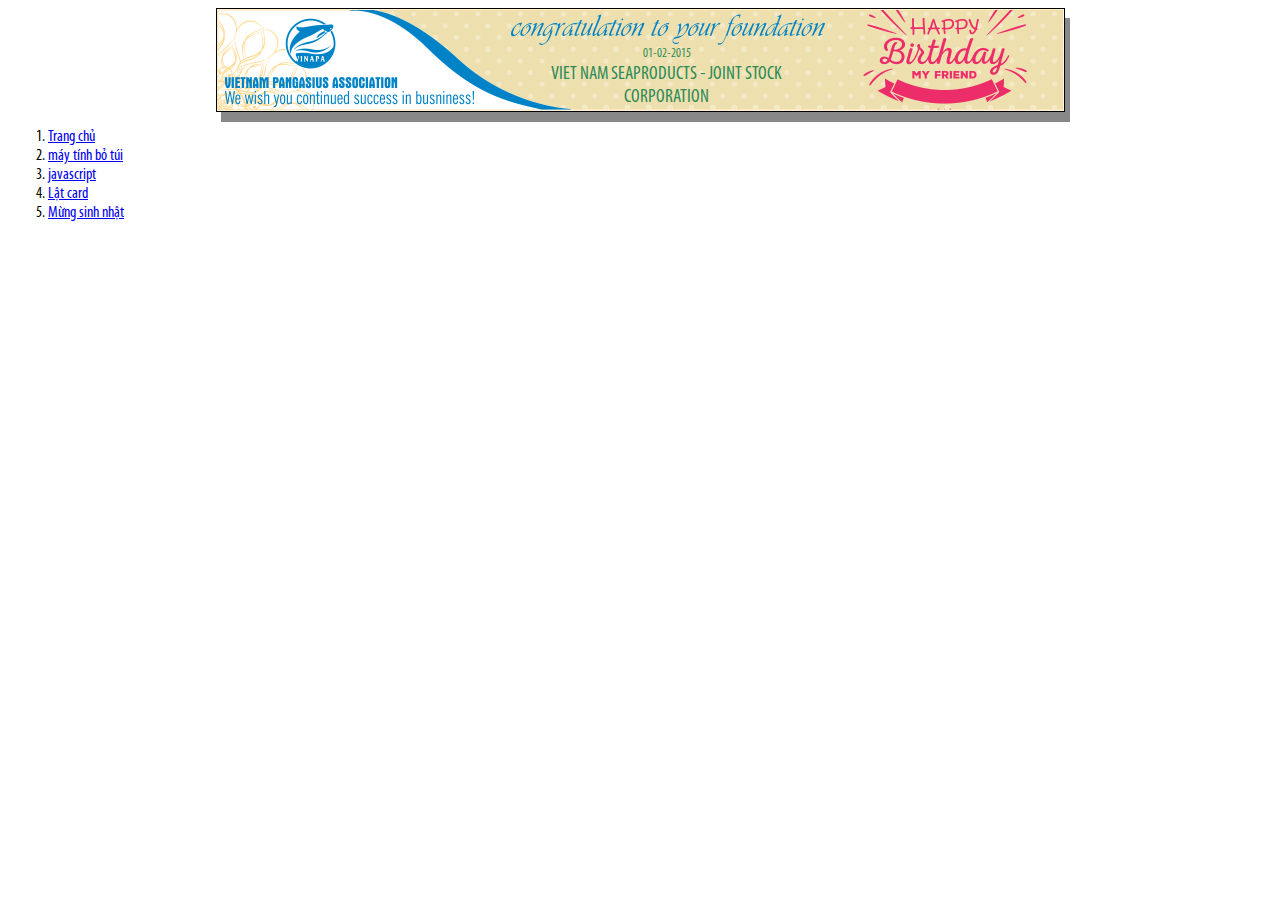
<file: birdthday/index.html>
<!DOCTYPE html>
<html>
<head>
<title>Happy Birthday</title>
<meta http-equiv="Content-Type" content="text/html;charset=utf-8" />
<meta name="viewport" content="width=device-width, initial-scale=1">
<link rel="stylesheet" href="">

<style>
    @font-face {
        font-family: WEBFONT;
        src: url(font/MYRIADPRO-COND.woff);
    }

    body {
        /* font-family: 'Cambria', Helvetica, Verdana;*/
        font-family: WEBFONT; 
    }



    .mySlides {
        background-image: url("banner_sinhnhat.png");
        height: 102px;
        width: 847px;
        text-align: center;
        /*color: #0082C6;*/
        color: blue;
        /*hong*/
        border: 1px solid black;
        box-shadow: 5px 10px #888888;
		margin: 0 auto;
    }

    #slide1{
        color: red;
    }

    .mySlides_area {
        width: 310px;
        height: 60px;
        padding-top: 35px;
        padding-left: 295px;
    }

    .mySlides_name {
        /*font-size: 1rem;*/
        font-size: 1.2rem;
        /*font-weight: 700;*/
    }

    .mySlides_date {
        font-size: 0.8rem;
        /*
    float: right;
    padding-top:40px;
    */
    }
</style>
</head>

<body>
    <div id="demo"></div>

    <script>

    var cars = ["Trần phú", "Nguyễn Thịnh", "Phan Nghi"];
    
    cars.push("giatri1");
    // cars.push("giatri2");
    // cars.push("giatri3");
    //document.getElementById("demo").innerHTML = cars[2];
    for (let index = 0; index < cars.length; index++) {
        //const element = array[index];
        console.log(cars[index]);
        
    }
    </script>


    <div class="mySlides" id="slide1" style="color:seagreen;">
        <div class="mySlides_area">
            <span class="mySlides_date">01-02-2015</span></br>
            <span class="mySlides_name">VIET NAM SEAPRODUCTS - JOINT STOCK CORPORATION</span>
        </div>
    </div>
    <div class="mySlides">
        <div class="mySlides_area"><span class="mySlides_date">01-02-1998</span></br><span class="mySlides_name">BUREAU
                VERITAS VIET NAM</span></div>
    </div>
    <div class="mySlides">
        <div class="mySlides_area"><span class="mySlides_date">01-02-1996</span></br><span class="mySlides_name">AN
                GIANG AGRICULTURE AND FOODS IMPORT - EXPORT COMPANY</span></div>
    </div>


    <ol>
        <li>
            <a href="/">Trang chủ</a>
        </li>
        <li>
            <a href="/cal">máy tính bỏ túi</a>
        </li>
        <li>
            <a href="/javascript/">javascript</a>
        </li>
        <li>
            <a href="/flip-card/">Lật card</a>
        </li>
        <li>
        <a href="/birdthday/">Mừng sinh nhật</a>
        </li>
        
    </ol>


    <script>
        var slideIndex = 0;
        carousel();

        function carousel() {
            var i;
            var x = document.getElementsByClassName("mySlides");

            for (i = 0; i < x.length; i++) {
                x[i].style.display = "none";
            }

            slideIndex++;
            if (slideIndex > x.length) { slideIndex = 1 }
            x[slideIndex - 1].style.display = "block";
            setTimeout(carousel, 2000);
        }
    </script>

</body>

</html>
</file>
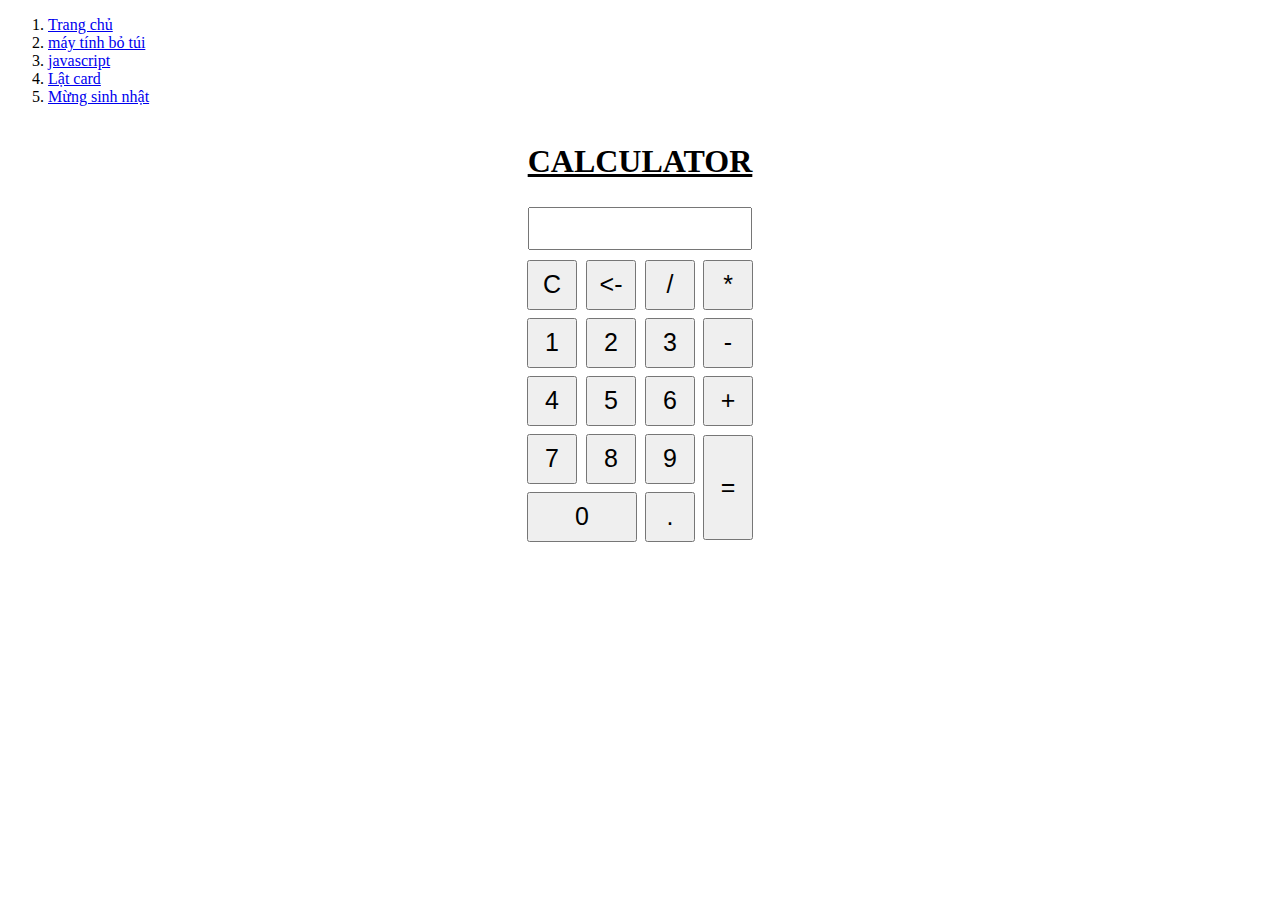
<file: cal/index.html>
<!DOCTYPE html>
<html lang="en">
<head>
    <meta charset="UTF-8">
    <meta name="viewport" content="width=device-width, initial-scale=1.0">
    <link rel="stylesheet" href="style.css">
    <title>Calculator | Version 2</title>
</head>

<body>
    <ol>
        <li>
            <a href="/">Trang chủ</a>
        </li>
        <li>
            <a href="/cal">máy tính bỏ túi</a>
        </li>
        <li>
            <a href="/javascript/">javascript</a>
        </li>
        <li>
            <a href="/flip-card/">Lật card</a>
        </li>
        <li>
        <a href="/birdthday/">Mừng sinh nhật</a>
        </li>
        
    </ol>
    <div class="container">
        <div class="title">
            <h1>Calculator</h1>
        </div>

        <div class="result">
            <input id="result" type="text">
        </div>

        <div class="calculator">
            <table>
                <tr>
                    <td><input class="btn" type="button" value="C" onclick="reset()"></td>
                    <td><input class="btn" type="button" value="<-" onclick="back()"></td>
                    <td><input class="btn" type="button" value="/" onclick="insert('/')"></td>
                    <td><input class="btn" type="button" value="*" onclick="insert('*')"></td>
                </tr>
                <tr>
                    <td><input class="btn" type="button" value="1" onclick="insert(1)"></td>
                    <td><input class="btn" type="button" value="2" onclick="insert(2)"></td>
                    <td><input class="btn" type="button" value="3" onclick="insert(3)"></td>
                    <td><input class="btn" type="button" value="-" onclick="insert('-')"></td>
                </tr>
                <tr>
                    <td><input class="btn" type="button" value="4" onclick="insert(4)"></td>
                    <td><input class="btn" type="button" value="5" onclick="insert(5)"></td>
                    <td><input class="btn" type="button" value="6" onclick="insert(6)"></td>
                    <td><input class="btn" type="button" value="+" onclick="insert('+')"></td>
                </tr>
                <tr>
                    <td><input class="btn" type="button" value="7" onclick="insert(7)"></td>
                    <td><input class="btn" type="button" value="8" onclick="insert(8)"></td>
                    <td><input class="btn" type="button" value="9" onclick="insert(9)"></td>
                    <td rowspan="2"><input class="btn" type="button" value="=" style="height:105px" onclick="equal()"></td>
                </tr>
                <tr>
                    <td colspan="2"><input class="btn" type="button" style="width:110px" value="0" onclick="insert(0)"></td>
                    <td><input class="btn" type="button" value="." onclick="insert('.')"></td>
                </tr>
            </table>
        </div>
    </div>

    <script src="script.js"></script>
</body>
</html>
</file>
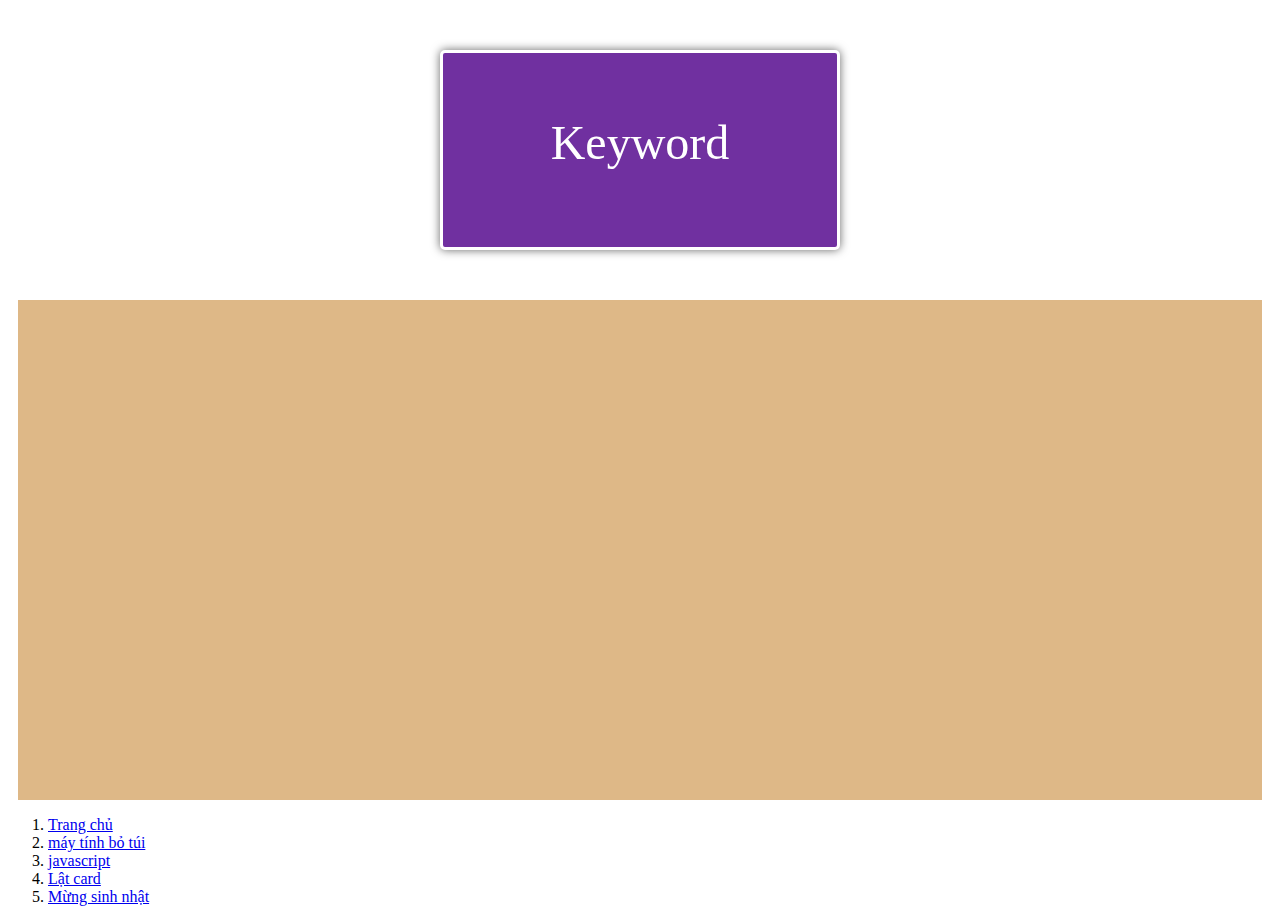
<file: flip-card/index.html>
<!DOCTYPE html>
<html lang="en">

<head>
    <style>
        .space{
            height: 500px;
            background: burlywood;
            /* padding: 10px; */
            margin: 10px;
            /* margin-bottom: 10px; */
            /* margin: 0 0 10px 0; */
        }

        .flipCard {
            -webkit-perspective: 800;
            -ms-perspective: 800;
            -moz-perspective: 800;
            -o-perspective: 800;
            width: 400px;
            height: 200px;
            /* position: relative; */
            margin: 50px auto;
        }

        .flipCard .card.flipped {
            transform: rotatey(-180deg);
            -ms-transform: rotatey(-180deg);
            /* IE 9 */
            -moz-transform: rotatey(-180deg);
            /* Firefox */
            -webkit-transform: rotatey(-180deg);
            /* Safari and Chrome */
            -o-transform: rotatey(-180deg);
            /* Opera */
        }

        .flipCard .card {
            width: 100%;
            height: 100%;
            -webkit-transform-style: preserve-3d;
            -webkit-transition: 0.5s;
            -moz-transform-style: preserve-3d;
            -moz-transition: 0.5s;
            -ms-transform-style: preserve-3d;
            -ms-transition: 0.5s;
            -o-transform-style: preserve-3d;
            -o-transition: 0.5s;
            transform-style: preserve-3d;
            transition: 0.5s;
        }

        .flipCard .card .side {
            width: 100%;
            height: 100%;
            padding: 10px;
            cursor: pointer;
            position: absolute;
            box-sizing: border-box;
            z-index: 2;
            backface-visibility: hidden;
            /* W3C */
            -webkit-backface-visibility: hidden;
            /* Safari & Chrome */
            -moz-backface-visibility: hidden;
            /* Firefox */
            -ms-backface-visibility: hidden;
            /* Internet Explorer */
            -o-backface-visibility: hidden;
            /* Opera */
            box-shadow: 0 0 10px rgba(0, 0, 0, 0.6);
            overflow: auto;
        }

        .flipCard .card .back {
            background: white;
            color: black;
            transform: rotatey(-180deg);
            -ms-transform: rotatey(-180deg);
            /* IE 9 */
            -moz-transform: rotatey(-180deg);
            /* Firefox */
            -webkit-transform: rotatey(-180deg);
            /* Safari and Chrome */
            -o-transform: rotatey(-180deg);
            /* Opera */
        }

        .flipCard .card .front {
            font-family: Georgia;
            font-size: 3em;
            text-align: center;
            line-height: 160px;
            background-color: #7030a0;
            border: 3px solid white;
            color: white;
            border-radius: 5px;

        }

        .flipCard .card .back {
            background-color: #dbb2f9;
            border: 3px solid white;
            text-align: center;
            color: black;
            padding-top: 50px;
            font-family: Georgia;
            font-size: 2em;
        }
    </style>
</head>

<body>
    <div class="flipCard">
        <div class="card" onclick="this.classList.toggle('flipped');">
            <div class="side front">Keyword</div>
            <div class="side back">Definition<br />Explanation</div>
        </div>
    </div>

    <div class="space">

    </div>

    <ol>
        <li>
            <a href="/">Trang chủ</a>
        </li>
        <li>
            <a href="/cal">máy tính bỏ túi</a>
        </li>
        <li>
            <a href="/javascript/">javascript</a>
        </li>
        <li>
            <a href="/flip-card/">Lật card</a>
        </li>
        <li>
        <a href="/birdthday/">Mừng sinh nhật</a>
        </li>
        
    </ol>
</body>

</html>
</file>
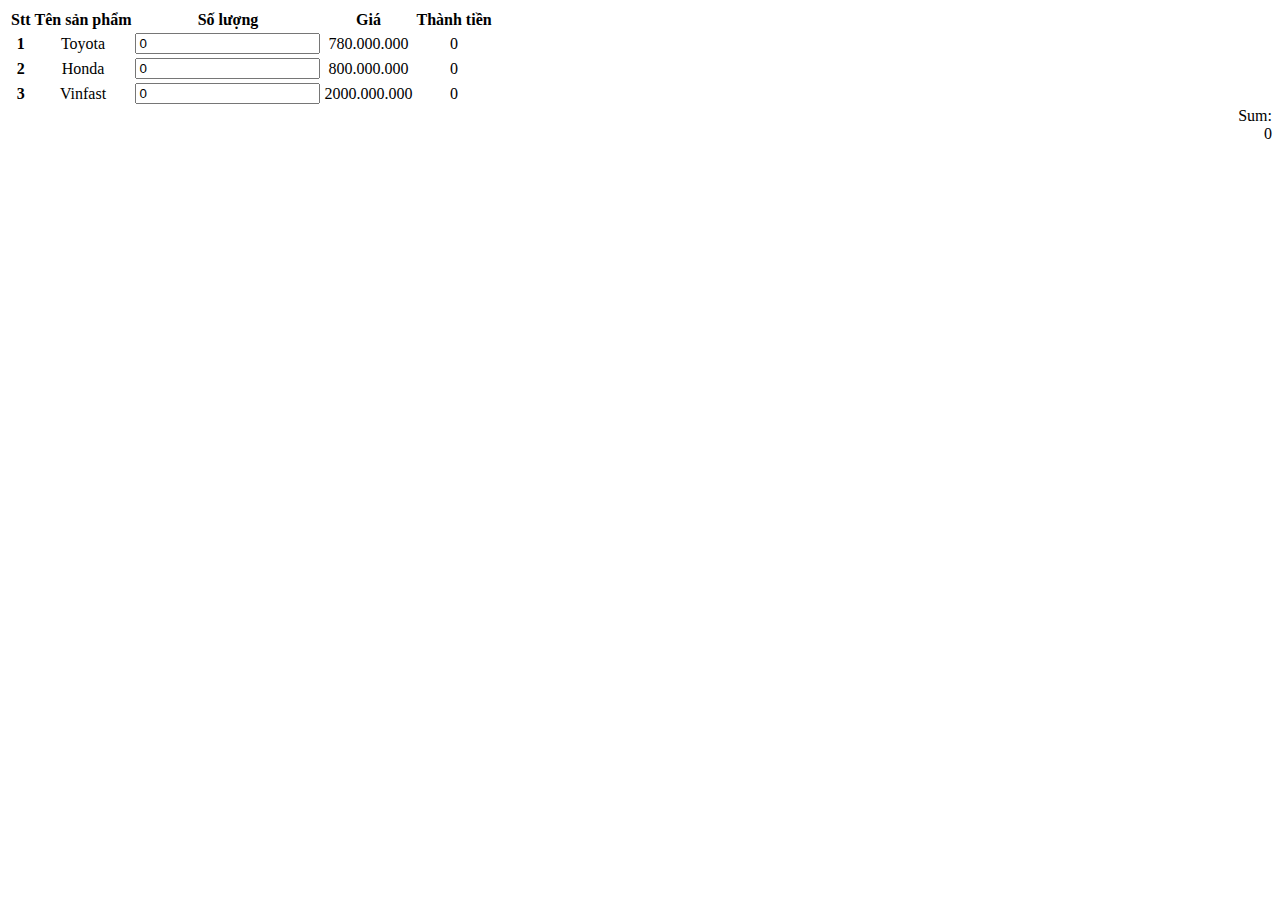
<file: table-js/index.html>
<!DOCTYPE html>
<html lang="en">

<head>
    <meta charset="UTF-8">
    <meta http-equiv="X-UA-Compatible" content="IE=edge">
    <meta name="viewport" content="width=device-width, initial-scale=1.0">
    <link href="https://cdn.jsdelivr.net/npm/bootstrap@5.0.0-beta2/dist/css/bootstrap.min.css" rel="stylesheet"
        integrity="sha384-BmbxuPwQa2lc/FVzBcNJ7UAyJxM6wuqIj61tLrc4wSX0szH/Ev+nYRRuWlolflfl" crossorigin="anonymous">
    <script src="https://cdn.jsdelivr.net/npm/@popperjs/core@2.6.0/dist/umd/popper.min.js"
        integrity="sha384-KsvD1yqQ1/1+IA7gi3P0tyJcT3vR+NdBTt13hSJ2lnve8agRGXTTyNaBYmCR/Nwi"
        crossorigin="anonymous"></script>
    <script src="https://cdn.jsdelivr.net/npm/bootstrap@5.0.0-beta2/dist/js/bootstrap.min.js"
        integrity="sha384-nsg8ua9HAw1y0W1btsyWgBklPnCUAFLuTMS2G72MMONqmOymq585AcH49TLBQObG"
        crossorigin="anonymous"></script>
    <title>Cart</title>
    <style>
        th,
        td {
            text-align: center;
        }
    </style>
</head>

<body>
    <div class="container">
        <div class="row">
            <div class="col">
                <table class="table table-success mt-5" id="table1">
                    <thead>
                        <tr>
                            <th scope="col">Stt</th>
                            <th scope="col">Tên sản phẩm</th>
                            <th scope="col">Số lượng</th>
                            <th scope="col">Giá</th>
                            <th scope="col">Thành tiền</th>
                        </tr>
                    </thead>
                    <tbody>
                        <tr>
                            <th scope="row">1</th>
                            <td>Toyota</td>
                            <td><input type="number" class="amount" value="0"></td>
                            <td>780.000.000</td>
                            <td></td>
                        </tr>
                        <tr>
                            <th scope="row">2</th>
                            <td>Honda</td>
                            <td><input type="number" class="amount" value="0"></td>
                            <td>800.000.000</td>
                            <td></td>
                        </tr>
                        <tr>
                            <th scope="row">3</th>
                            <td>Vinfast</td>
                            <td><input type="number" class="amount" value="0"></td>
                            <td>2000.000.000</td>
                            <td></td>
                        </tr>
                    </tbody>
                </table>
                <div style="text-align: right;">Sum: <div  id="total" ></div></div>
            </div>
        </div>
    </div>

    <script src="https://ajax.googleapis.com/ajax/libs/jquery/3.6.0/jquery.min.js"></script>
    <script>
        var total = 0;
        function cacula() {
            var table = document.getElementById("table1");
            for (var i = 1; i < table.rows.length; i++) {
                var quanlity = table.rows[i].cells[2].children[0].value;
                var price = table.rows[i].cells[3].innerText;
                var amout = parseInt(quanlity)*parseFloat(price.replaceAll('.', ''))
                table.rows[i].cells[4].innerText = amout;
                total+=amout;
            }
        }
        cacula()

        document.getElementById("total").innerText=total;
        $('.amount').change(function(){
            total = 0
            cacula()
            document.getElementById("total").innerText=total;
        })

    </script>
</body>

</html>
</file>
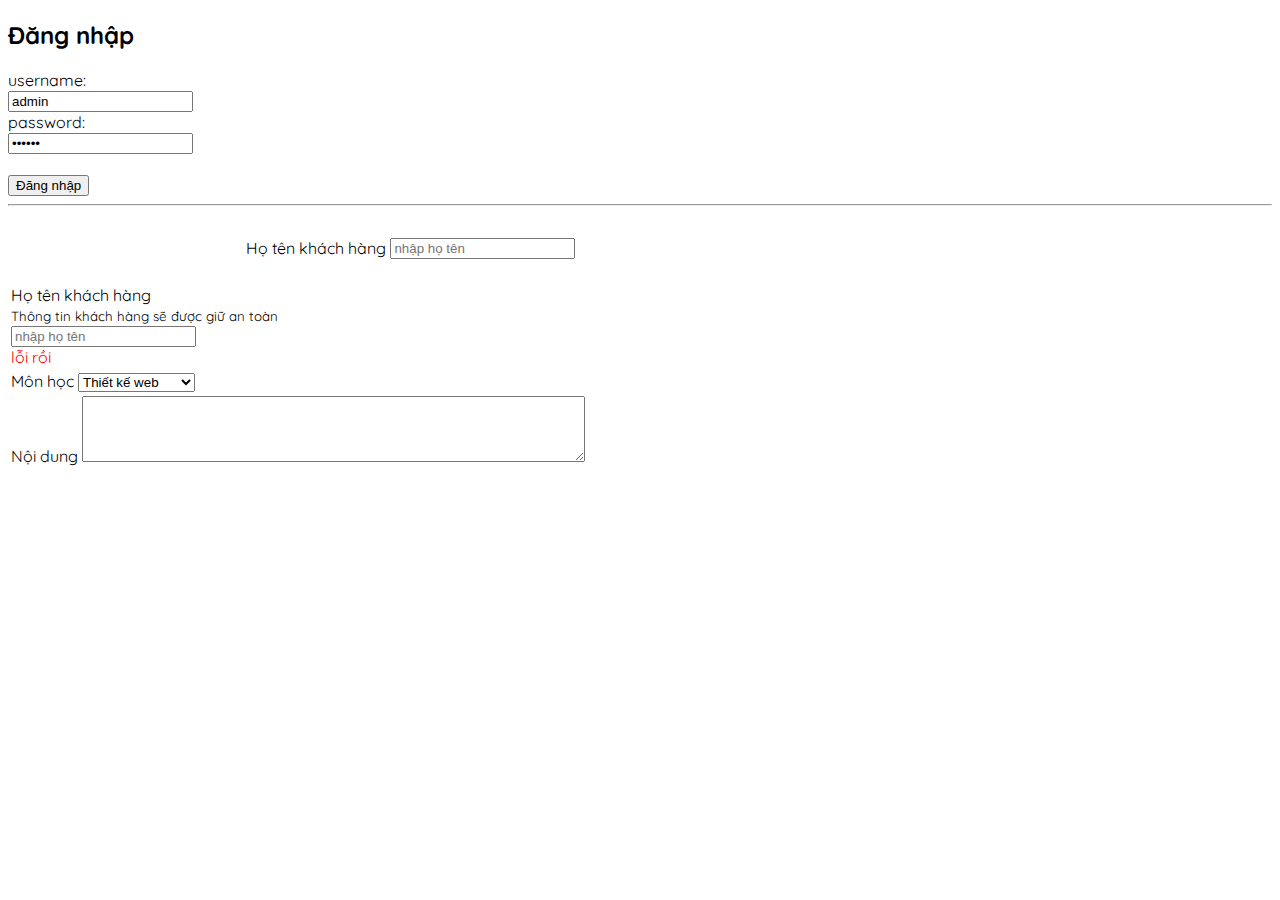
<file: contact.html>
<!DOCTYPE html>
<html>

<head>
    <link rel="stylesheet" href="https://fonts.googleapis.com/css?family=Quicksand">
    <style>
        body {
            font-family: "Quicksand", sans-serif;
        }
    </style>
</head>

<body>
    <h2>Đăng nhập</h2>

<form action="#">
  <label for="fname">username:</label><br>
  <input type="text" id="fname" name="fname" value="admin"><br>
  <label for="lname">password:</label><br>
  <input type="password" id="lname" name="lname" value="123456"><br><br>
  <input type="submit" value="Đăng nhập">
</form> 
<hr>
    <title> Liên hệ</title>
    <br>
    <table width="100%">
        <tr>
            <td width="30%" style="text-align: right;">
                Họ tên khách hàng
            </td>
            <td width="70%">
                <input type="text" value="" placeholder="nhập họ tên" title="vui lòng nhập họ tên" >
            </td>
        </tr>
    </table>


    <br>
    <table width="100%">
        <tr>
            <td>
                <label>Họ tên khách hàng</label><br>
                <small>Thông tin khách hàng sẽ được giữ an toàn</small><br>
                <input type="text" value="" placeholder="nhập họ tên" title="vui lòng nhập họ tên" ><br>
                <span style="color: red;">lỗi rồi</span>
            </td>
        </tr>
        <tr>
            <td>
                <label for="subject">Môn học</label>
                <select id="subject" name="subject">
                    <option value="1">Thiết kế web</option>
                    <option value="2">Thiết kế đồ họa</option>
                    <option value="3">Tin học căn bản</option>
                </select>
            </td>
        </tr>

        <tr>
            <td>
                <label for="message">Nội dung</label>
                <textarea name="message" rows="4" cols="60">
                    </textarea>
            </td>
        </tr>
        

    </table>
</body>

</html>
</file>
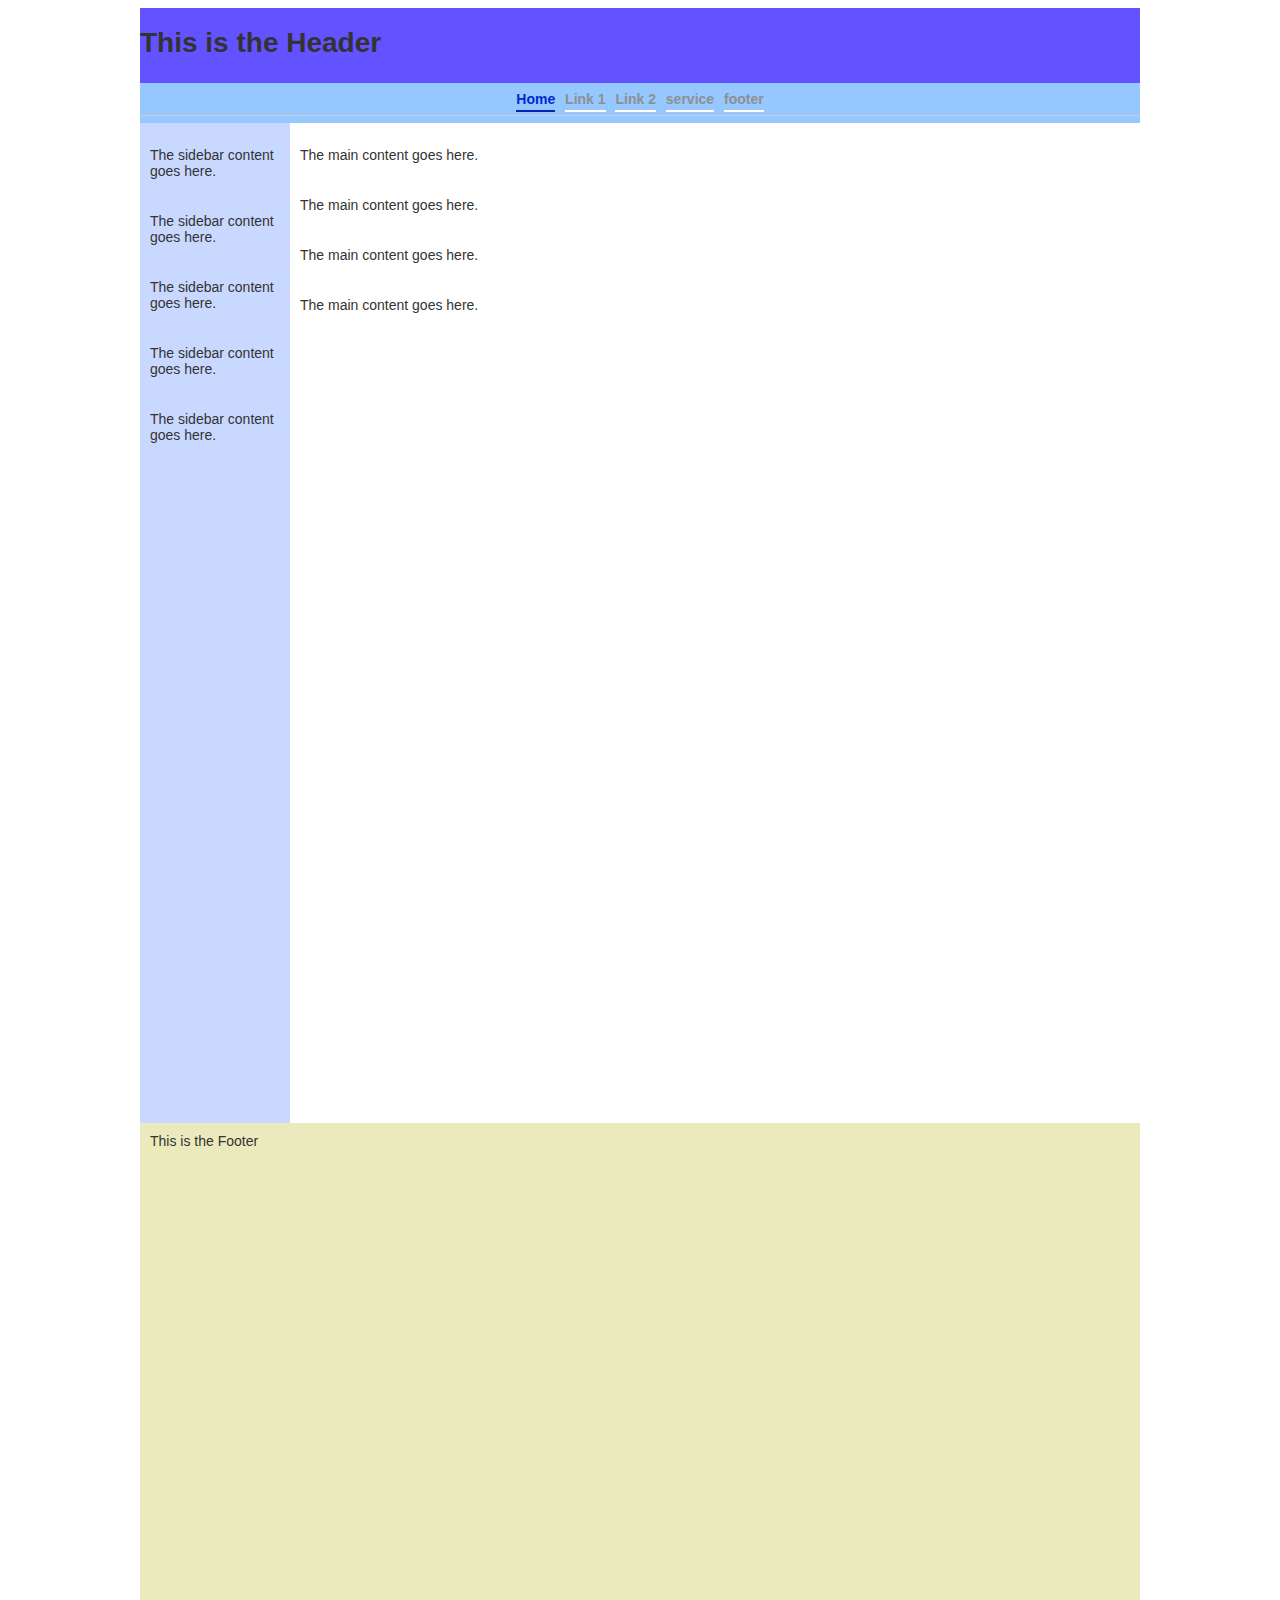
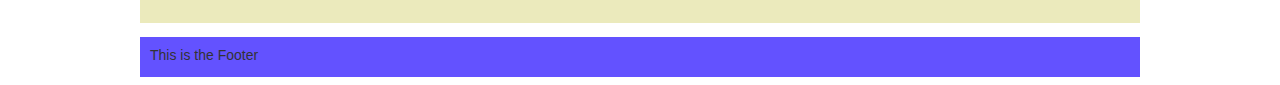
<file: layout.html>
<html lang="en">

<head>
    <meta charset="utf-8" />
    <title>My page title</title>
    <!-- This is a basic HTML template with a CSS layout -->
    <style>
        body {
            font-family: Verdana, Arial, Helvetica, sans-serif;
            font-size: 14px;
            color: #333
        }

        p {
            padding: 10px;
        }

        #wrapper {
            margin: 0 auto;
            width: 1000px;
        }

        #header {
            float: left;
            height: 75px;
            width: 1000px;
            background: #6352FF;
        }

        #menu {
            float: left;
            height: 40px;
            width: 1000px;
            background: #96C7FF;
        }

        #content {
            float: left;
            background: #FFFFFF;
            width: 850px;
            height: 1000px;
        }

        #leftcolumn {
            background: #C9D8FF;
            width: 150px;
            float: left;
            height: 1000px;
        }

        #footer {
            height: 40px;
            width: 1000px;
            background: #6352FF;
            clear: both;
        }

        #service {
            height: 40px;
            width: 1000px;
            background: #ebeabc;
            clear: both;
            min-height: 500px;
        }

        ul#menutabs {
            list-style: none;
            margin: 0;
            padding: 8px 0;
            border-bottom: 1px solid #CCC;
            font-weight: bold;
            text-align: center;
            white-space: nowrap
        }

        ul#menutabs li {
            display: inline;
            margin: 0 3px;
        }

        ul#menutabs a {
            text-decoration: none;
            padding: 0 0 3px;
            border-bottom: 2px solid #FFF;
            color: #8D9091;
        }

        ul#menutabs a#current {
            border-color: #0024B5;
            color: #0029CC
        }

        ul#menutabs a:hover {
            border-color: #0024B5;
            color: #666
        }


        #myBtn {
            display: none;
            position: fixed;
            bottom: 20px;
            right: 30px;
            z-index: 99;
            font-size: 18px;
            border: none;
            outline: none;
            background-color: rgb(48, 51, 250);
            color: white;
            cursor: pointer;
            padding: 15px;
            border-radius: 5px;
        }

        #myBtn:hover {
            background-color: rgb(33, 22, 182);
        }
    </style>
</head>

<body>
    <div id="wrapper">
        <div id="header">
            <h1>This is the Header</h1>
        </div>
        <div id="menu">
            <ul id="menutabs">
                <li><a id="current" href="#">Home</a></li>
                <li><a href="link1.html">Link 1</a></li>
                <li><a href="link2.html">Link 2</a></li>
                <li><a href="#service">service</a></li>
                <li><a href="#footer">footer</a></li>
            </ul>
        </div>
        <div id="leftcolumn">
            <p>The sidebar content goes here.</p>
            <p>The sidebar content goes here.</p>
            <p>The sidebar content goes here.</p>
            <p>The sidebar content goes here.</p>
            <p>The sidebar content goes here.</p>
        </div>
        <div id="content">
            <p>The main content goes here.</p>
            <p>The main content goes here.</p>
            <p>The main content goes here.</p>
            <p>The main content goes here.</p>
        </div>
        <div id="service">
            <p>This is the Footer</p>
        </div>
        <div id="footer">
            <p>This is the Footer</p>
        </div>
    </div>
    <button onclick="topFunction()" id="myBtn" title="Go to top">Top</button>
    <script>
        //Get the button
        var mybutton = document.getElementById("myBtn");

        // When the user scrolls down 20px from the top of the document, show the button
        window.onscroll = function () { scrollFunction() };

        function scrollFunction() {
            if (document.body.scrollTop > 20 || document.documentElement.scrollTop > 20) {
                mybutton.style.display = "block";
            } else {
                mybutton.style.display = "none";
            }
        }

        // When the user clicks on the button, scroll to the top of the document
        function topFunction() {
            document.body.scrollTop = 0;
            document.documentElement.scrollTop = 0;
        }
    </script>
</body>

</html>
</file>
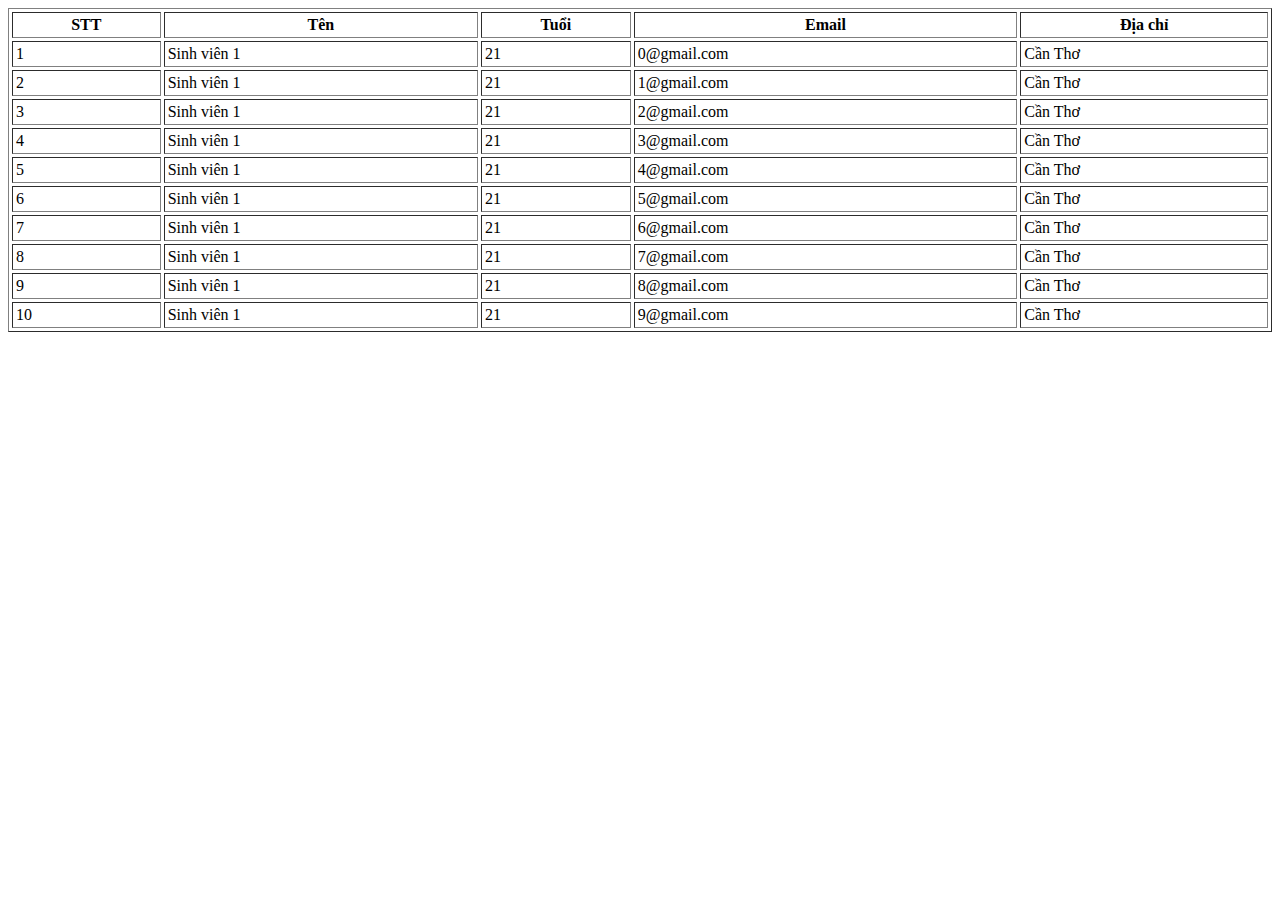
<file: table-random-js.html>
<!DOCTYPE html>
<html>

<head>
    <title>Danh sách sinh viên </title>
    <meta charset="utf-8">
</head>

<body>
    <!--
- Tạo ngẫu nhiên 10 sinh viên
- Mỗi sinh viên gồm các thuộc tính sau (tên, tuổi, email, địa chỉ)
- Hiển thị kết quả ra 1 table
-->
    <table width="100%" border="1" cellspacing="3" cellpadding="3">
        <thead>
            <th>STT</th>
            <th>Tên</th>
            <th>Tuổi</th>
            <th>Email</th>
            <th>Địa chỉ</th>
        </thead>
        <tbody>
            <script type="text/javascript">
                var studentList = []
                var studentList1 = []
                var studentList2 = []
                var objectsv = [{
                    image: 'learn_css.jpg',
                    name: 'lập trình front end with VUE',
                    tags: ['KHOÁ HỌC', 'CNTT'],
                    date_day: '18/10/2021',
                    date_hour: '09:00',
                },
                {
                    image: 'learn_css.jpg',
                    name: 'lập trình front end with VUE',
                    tags: ['KHOÁ HỌC', 'CNTT'],
                    date_day: '18/10/2021',
                    date_hour: '09:00',
                },
                {
                    image: 'learn_css.jpg',
                    name: 'lập trình front end with VUE',
                    tags: ['KHOÁ HỌC', 'CNTT'],
                    date_day: '18/10/2021',
                    date_hour: '09:00',
                },
                {
                    image: 'learn_css.jpg',
                    name: 'lập trình front end with VUE',
                    tags: ['KHOÁ HỌC', 'CNTT'],
                    date_day: '18/10/2021',
                    date_hour: '09:00',
                }
                ]
                for (i = 0; i < 10; i++) {
                    var student = {
                        "Name": "Sinh viên " + 1,
                        "Age": 21,
                        "Email": i + "@gmail.com",
                        "Address": "Cần Thơ "
                    }
                    studentList.push(student)
                }
                for (i = 0; i < studentList.length; i++) {

                    //string tempate ES6
                    document.writeln(`<tr>
                            <td>${i + 1}</td>
                            <td>${studentList[i].Name}</td>
                            <td>${studentList[i].Age}</td>
                            <td>${studentList[i].Email}</td>
                            <td>${studentList[i].Address}</td>
                        </tr>`)

                    // document.writeln('<tr>'+
                    // 		'<td>'+(i+1)+'</td>'+
                    // 		'<td>'+studentList[i].Name+'</td>'+
                    // 		'<td>'+studentList[i].age+'</td>'+
                    // 		'<td>'+studentList[i].email+'</td>'+
                    // 		'<td>'+studentList[i].address+'</td>'+
                    // 	'</tr>')
                }
            </script>
        </tbody>
    </table>
</body>

</html>
</file>
<file: cal/style.css>
.container{
    display: flex;
    flex-direction: column;
    align-items: center;
}
.title{
    /* color: blue; */
    text-decoration: underline;
    text-transform: uppercase;
}

.btn{
    width: 50px;
    height: 50px;
    font-size: 25px;
    margin: 2px;
    cursor: pointer;
}

#result{
    width: 210px;
    margin: 5px;
    font-size: 25px;
    padding: 5px;
}
</file>
